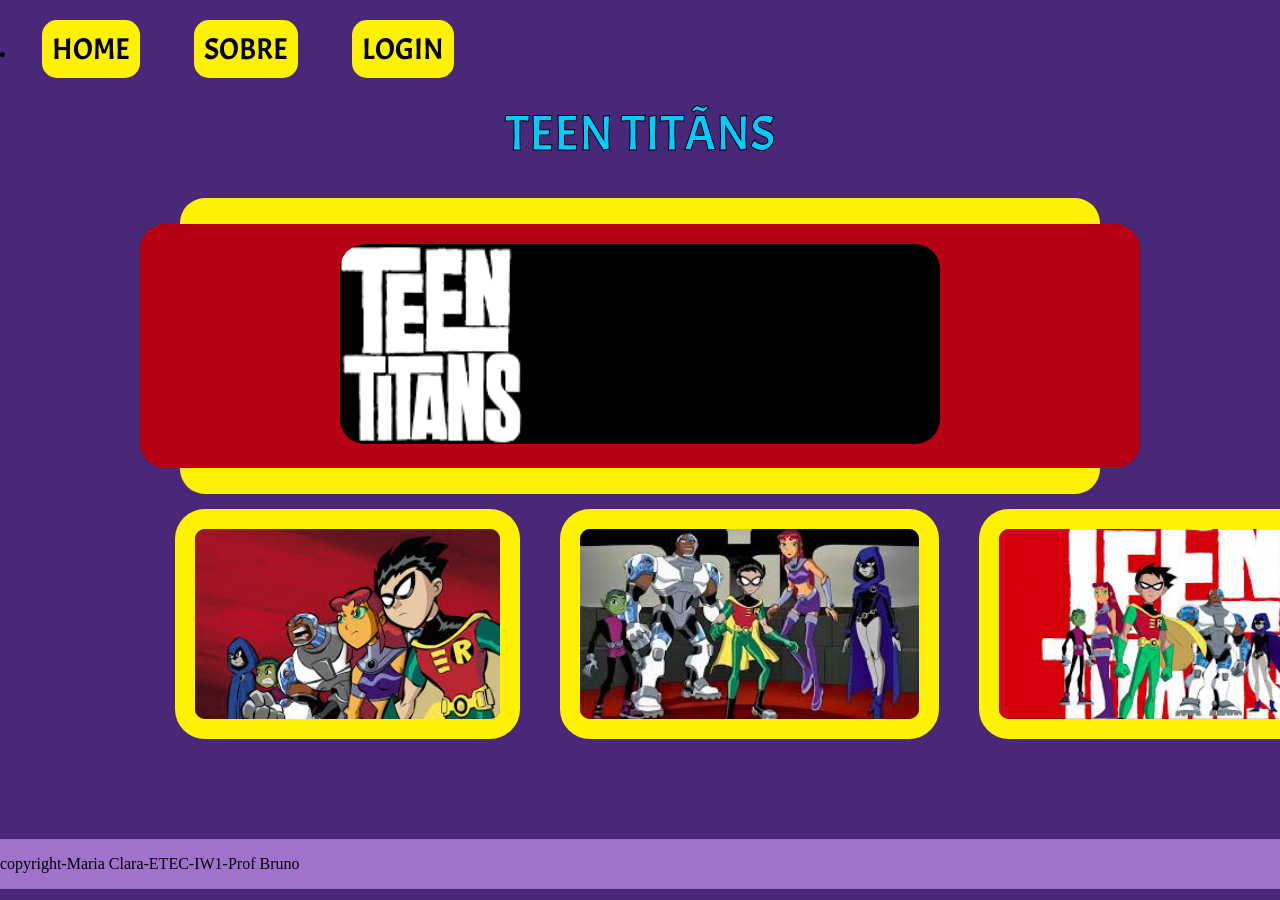
<file: index.html>
<!DOCTYPE html>
<html lang="en">
<head>
    <meta charset="UTF-8">
    <meta name="viewport" content="width=device-width, initial-scale=1.0">
    <link rel="stylesheet" href="style.css">
    <link rel="preconnect" href="https://fonts.googleapis.com">
    <link rel="preconnect" href="https://fonts.gstatic.com" crossorigin>
    <link href="https://fonts.googleapis.com/css2?family=Acme&display=swap" rel="stylesheet">
    <title>Jovens Titãs</title>
</head>
<body>
    <header>
        <li class="menu">
            <a href="index.html">HOME</a>
            <a href="sobre.html">SOBRE</a>
            <a href="login.html">LOGIN</a>
        </li>
    </header>

    <h1>TEEN TITÃNS</h1>
    <div class="card1">
        <div class="card2">
        <img src="img/jvt1.png" alt="" width="600px" height="200px">
        </div>
    </div>

    <div class="cards">
        <img src="img/2jvt.jpg" alt=""class="jvt">
        <img src="img/3jvt.jpg" alt=""class="jvt">
        <img src="img/4jvt.jpg" alt=""class="jvt">
    </div>
    
    <footer>
        <p>copyright-Maria Clara-ETEC-IW1-Prof Bruno</p>
    </footer>
</body>
</html>
</file>
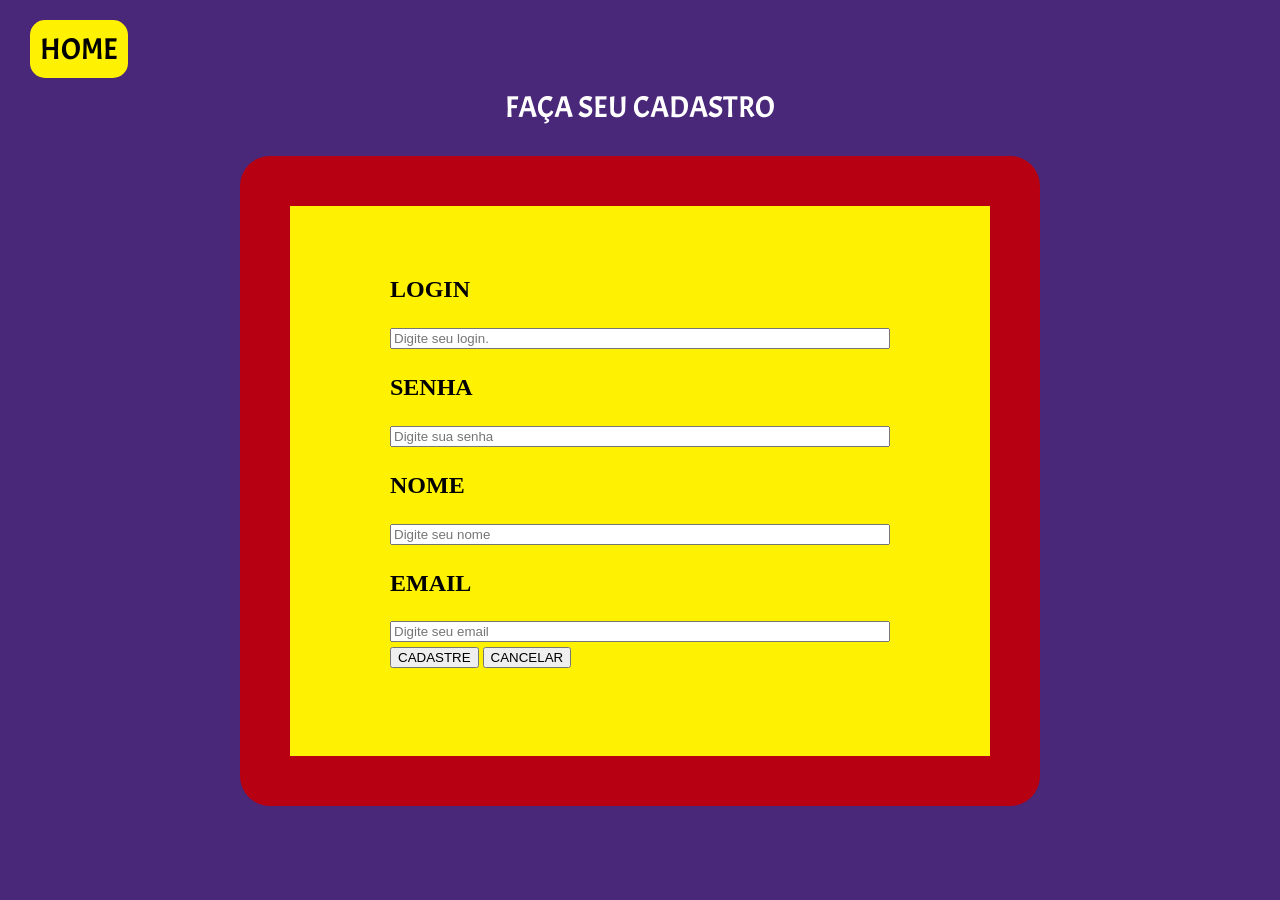
<file: cadastro.html>
<!DOCTYPE html>
<html lang="pt-BR">
<head>
    <meta charset="UTF-8">
    <meta name="viewport" content="width=device-width, initial-scale=1.0">
    <title>Cadastro</title>
    <link rel="stylesheet" href="cadastro.css">
    <link rel="preconnect" href="https://fonts.googleapis.com">
    <link rel="preconnect" href="https://fonts.gstatic.com" crossorigin>
    <link href="https://fonts.googleapis.com/css2?family=Acme&display=swap" rel="stylesheet">
</head>
<body>
    <header>
        <a href="index.html">HOME</a>
    </header>

    <h1>FAÇA SEU CADASTRO</h1>
    <div class="card1">
      <div class="card2">
        <h2>LOGIN</h2>
        <input type="text" placeholder="Digite seu login.">
        <h2>SENHA</h2>
        <input type="password" placeholder="Digite sua senha">
        <h2>NOME</h2>
        <input type="name" placeholder="Digite seu nome">
        <h2>EMAIL</h2>
        <input type="text" placeholder="Digite seu email">
        <div class="btn">
        <button type="submit">CADASTRE</button></a>
        <button type="submit">CANCELAR</button></a>
        </div>
      </div>
    </div>
</body>
</html>
</file>
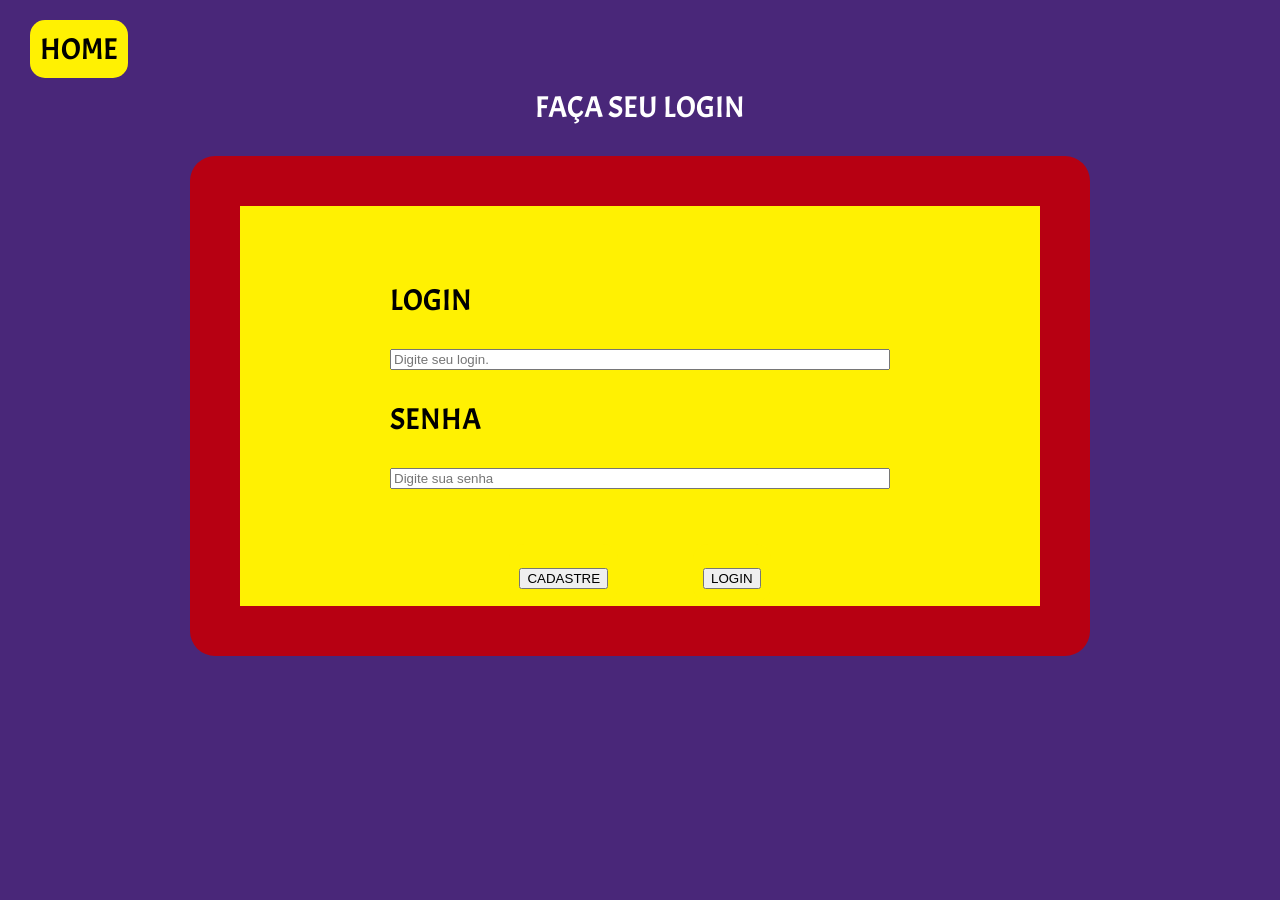
<file: login.html>
<!DOCTYPE html>
<html lang="en">
<head>
    <meta charset="UTF-8">
    <meta name="viewport" content="width=device-width, initial-scale=1.0">
    <link rel="stylesheet" href="login.css">
    <link rel="preconnect" href="https://fonts.googleapis.com">
    <link rel="preconnect" href="https://fonts.gstatic.com" crossorigin>
    <link href="https://fonts.googleapis.com/css2?family=Acme&display=swap" rel="stylesheet">
    <title>LOGIN</title>
</head>
<body>
    <header>
        <a href="index.html">HOME</a>
    </header>

    <h1>FAÇA SEU LOGIN</h1>
    <div class="card1">
      <div class="card2">
        <h2>LOGIN</h2>
        <input type="text" placeholder="Digite seu login.">
        <h2>SENHA</h2>
        <input type="password" placeholder="Digite sua senha">
        <div class="btn">
        <a href="cadastro.html"><button type="submit">CADASTRE</button></a>
        <a href="login.html"><button type="submit">LOGIN</button></a>
        </div>
      </div>
    </div>

</body>
</html>
</file>
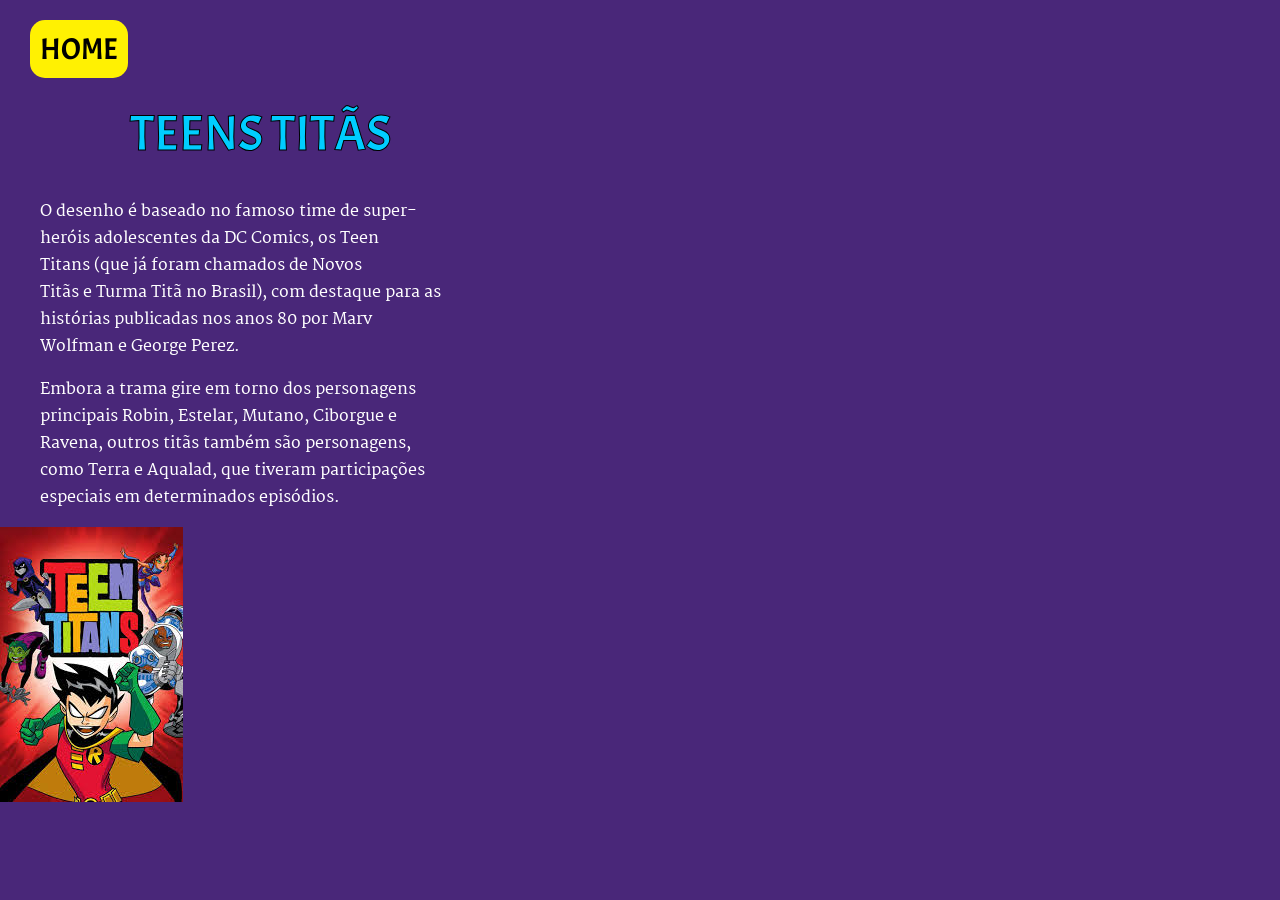
<file: sobre.html>
<!DOCTYPE html>
<html lang="en">
<head>
    <meta charset="UTF-8">
    <meta name="viewport" content="width=device-width, initial-scale=1.0">
    <link rel="preconnect" href="https://fonts.googleapis.com">
    <link rel="preconnect" href="https://fonts.gstatic.com" crossorigin>
    <link href="https://fonts.googleapis.com/css2?family=Acme&display=swap" rel="stylesheet">
    <link rel="preconnect" href="https://fonts.googleapis.com">
    <link rel="preconnect" href="https://fonts.gstatic.com" crossorigin>
    <link href="https://fonts.googleapis.com/css2?family=Martel:wght@200;300;400;600;700;800;900&display=swap" rel="stylesheet">
    <link rel="stylesheet" href="sobre.css">
    <title>Document</title>
</head>
<body>
    <header>
        <a href="index.html">HOME</a>
    </header>
    <div class="h1">
        <h1>TEENS TITÃS</h1>
        <p>O desenho é baseado no famoso time de super- <br>heróis adolescentes da DC Comics, os Teen <br> Titans (que já foram chamados de Novos <br>Titãs e Turma Titã no Brasil), com destaque para as <br>histórias publicadas nos anos 80 por Marv <br> Wolfman e George Perez.</p>
        <p>Embora a trama gire em torno dos personagens <br> principais Robin, Estelar, Mutano, Ciborgue e<br>Ravena, outros titãs também são personagens,<br>como Terra e Aqualad, que tiveram participações <br>especiais em determinados episódios.</p>
        
    </div>
      <div class="card1">
      </div>
      <img src="img/sobre.jpg" alt="">
</body>
</html>
</file>
<file: style.css>
body{
    background-color: #492779;
    margin: 0;
    padding: 0;
}

a{
    list-style: none;
    text-decoration: none;
    font-size: 30px;
    color: rgb(2, 2, 2);
    margin: 30px;
    margin-left: 20px;
    background-color: #FFF102;
    padding-left: 20px;
    padding-right: 20px;
    padding: 10px;
    border-radius: 15px;
    font-family: "Acme", sans-serif;
    font-weight: 400;
    font-style: normal;   
}

.menu{
    margin-top: 30px;
}

h1{
    justify-content: center;
    display: flex;
    color: #00CDFF;
    font-size: 50px;
    -webkit-text-stroke: 1px #000000;
    font-family: "Acme", sans-serif;
    font-weight: 400;
    font-style: normal;
}

.card1{
    display: flex;
    justify-content: center;
    border-radius: 25px;
    background-color:#FEF102;
    padding-top: 1px;
    padding-bottom: 1px;
    padding-left: 30px;
    padding-right: 30px;
    margin-left: 180px;
    margin-right: 180px;
}
.card2{
    margin: 25px;
    border-radius: 25px;
    background-color: #B70012;
    padding-top: 20px;
    padding-bottom: 20px;
    padding-left: 200px;
    padding-right: 200px;

}

img{
    border-radius: 25px;
}
.cards{
    display: flex;
    justify-content: center;
    margin: 15px;
    gap: 40px;
    width: 1500px;
    height: 230px;

}

.jvt{
    border: 20px solid #FFF102;
    justify-content: center;
    border-radius: 30px;

}
footer{
    background-color: #9F73CC;
    display: flex;
    margin-top: 100px;
}
</file>
<file: cadastro.css>
body{
    background-color: #492779;
    margin: 0;
    padding: 0;
}
header{
    margin-top: 30px;
}
a{
    text-decoration: none;
    font-size: 30px;
    color: black;
    background-color: #FFF102;
    margin: 30px;
    padding-left: 20px;
    padding-right: 20px;
    padding: 10px;
    border-radius: 15px;
    font-family: "Acme", sans-serif;
    font-weight: 400;
    font-style: normal;  
}
h1{
    justify-content: center;
    display: flex;
    color: #ffffff;
    font-size: 30px;
    font-family: "Acme", sans-serif;
    font-weight: 400;
    font-style: normal;
}
.card1{
    display: flex;
    justify-content: center;
    align-items: center;
    margin: 10px;
    border-radius: 30px;
}
.card2{
    display: flex;
    justify-content: right;
    flex-direction: column;
    text-align: left 30px;
    gap: 5px;
    border-radius: 30px;
    background-color: #FFF102;
    padding: 100px;
    border: solid 50px #B70012;
    border-radius: 30px;
    width: 500px;
    height: 450px;
    padding-top: 50px;
    padding-bottom: 50px;
    margin: 10px;
}
</file>
<file: login.css>
body{
    background-color: #492779;
    margin: 0;
    padding: 0;
}
header{
    margin-top: 30px;
}

a{
    text-decoration: none;
    font-size: 30px;
    color: black;
    background-color: #FFF102;
    margin: 30px;
    padding-left: 20px;
    padding-right: 20px;
    padding: 10px;
    border-radius: 15px;
    font-family: "Acme", sans-serif;
    font-weight: 400;
    font-style: normal;  
}

h1{
    justify-content: center;
    display: flex;
    color: #ffffff;
    font-size: 30px;
    font-family: "Acme", sans-serif;
    font-weight: 400;
    font-style: normal;
}
.card1{
    display: flex;
    justify-content: center;
    align-items: center;
    margin-top: 10px;
}
.card2{
    display: flex;
    justify-content: right;
    flex-direction: column;
    text-align: left 30px;
    gap: 5px;
    background-color: #FFF102;
    padding: 150px;
    border-radius: 25px;
    border: solid 50px #B70012;
    width: 500px;
    height: 300px;
    padding-top: 50px;
    padding-bottom: 50px;
    margin: 10px;
}
.btn{
    display: flex;
    justify-content: center;
    text-align: center;
    gap: 15px;
    margin: 20px;
    
}
h2{
    font-size: 30px;
    font-family: "Acme", sans-serif;
    font-weight: 400;
    font-style: normal;
}
</file>
<file: sobre.css>
body{
    background-color: #492779;
    margin: 0;
    padding: 0;
}
header{
    margin-top: 30px;
}
a{
    text-decoration: none;
    font-size: 30px;
    color: black;
    background-color: #FFF102;
    margin: 30px;
    padding-left: 200px;
    padding-right: 200px;
    padding: 10px;
    border-radius: 15px;
    font-family: "Acme", sans-serif;
    font-weight: 400;
    font-style: normal;  
}
.img{
    margin: 20px;
    border-radius: 15px;
    color: #000000;
    background-color: #534978;
    padding-top: 50px;
    padding-bottom: 10px;
    width: 455px;
    height: 620px;
    margin-left: auto;
    border-radius: 35px;
}
h1{
    justify-content: left;
    display: flex;
    margin-left: 130px;
    color: #00CDFF;
    font-size: 50px;
    -webkit-text-stroke: 1px #000000;
    font-family: "Acme", sans-serif;
    font-weight: 400;
    font-style: normal;
}
p{
    color: #ffffff;
    font-family: "Martel", serif;
    font-weight: 600;
    font-style: normal;
    margin-left: 40px;
}
</file>
